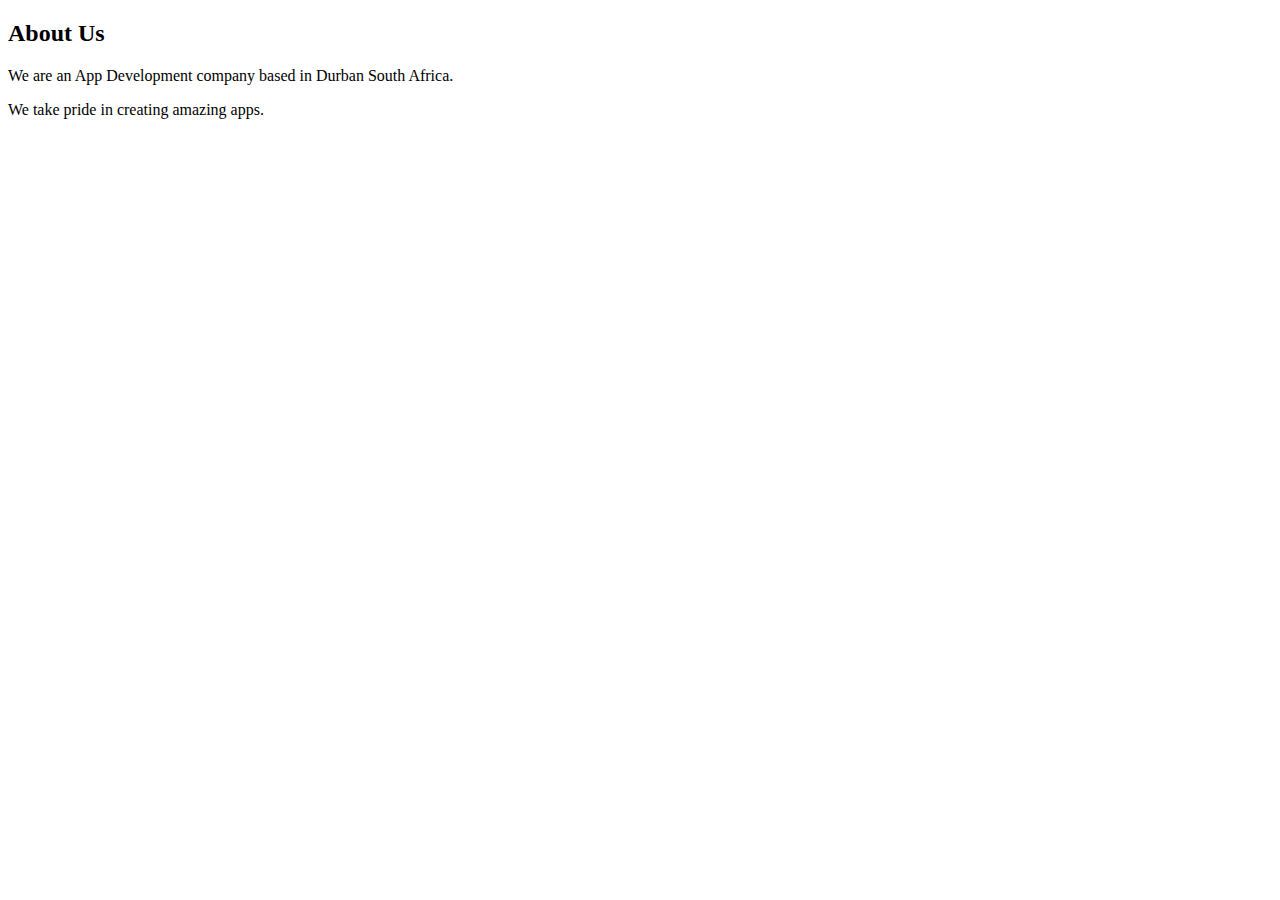
<file: About.html>
<!DOCTYPE html>
<html>
    <head>
       <link rel="stylesheet" href="style3.css">
    </head>
    <body>
        <h2>About Us</h2>
        <p>We are an App Development company based in Durban South Africa.</p>
        <p>We take pride in creating amazing apps.</p>
        
        </body>
</html>
</file>
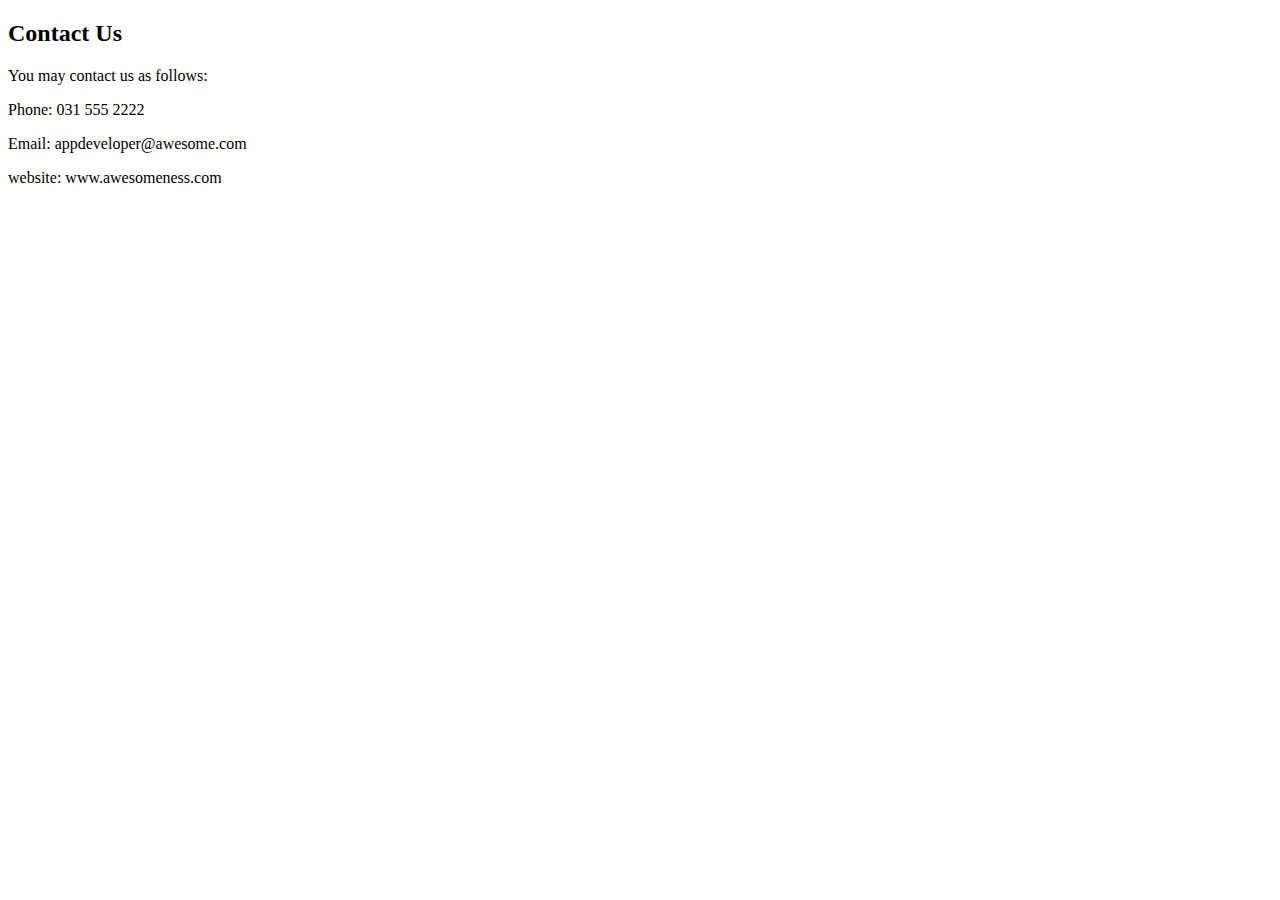
<file: Contanct.html>
<!DOCTYPE html>
<html>
    <head>
       <link rel="stylesheet" href="style3.css">
    </head>
    <body>
        <h2>Contact Us</h2>
        <p>You may contact us as follows:</p>
        <p>Phone: 031 555 2222</p>
        <p>Email: appdeveloper@awesome.com</p>
        <p>website: www.awesomeness.com</p>
        
        </body>
</html>
</file>
<file: style3.css>
.gallery img{
    width: 100%;
}
#menu{
    width: 100%;
    height: 40px;
    background-color: cornflowerblue;
    padding-top: 12px;
}

#menu a{
    color: #ffffff;
    font-family: Halvetica, sans-serif;
    font-size: 18px;
    text-decoration: none;
    font-weight: 800;

    padding-left: 20px;
    padding-right: 20px;
}

#menu a:hover{
    color: #5077bd;
}
</file>
